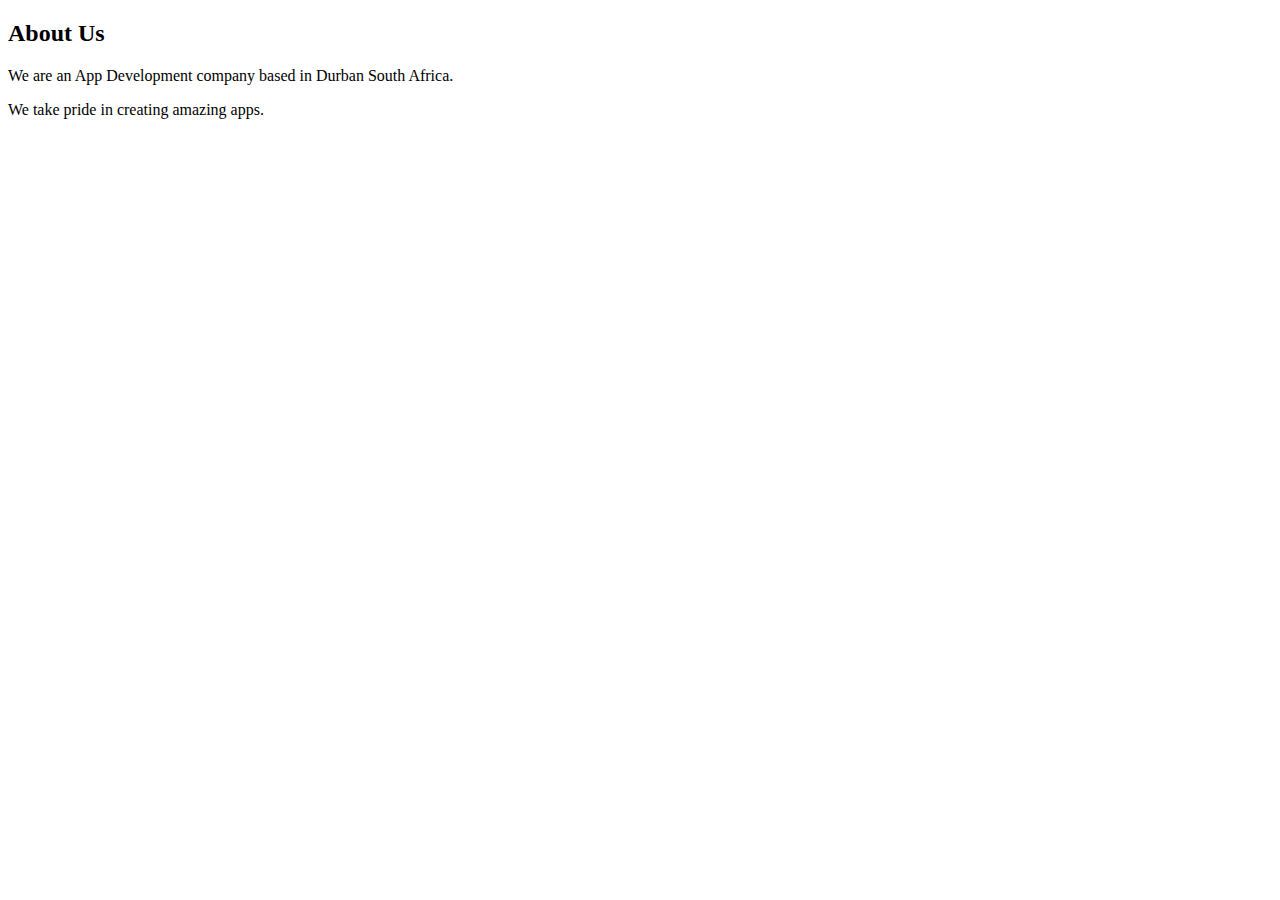
<file: About.html>
<!DOCTYPE html>
<html>
    <head>
       <link rel="stylesheet" href="style3.css">
    </head>
    <body>
        <h2>About Us</h2>
        <p>We are an App Development company based in Durban South Africa.</p>
        <p>We take pride in creating amazing apps.</p>
        
        </body>
</html>
</file>
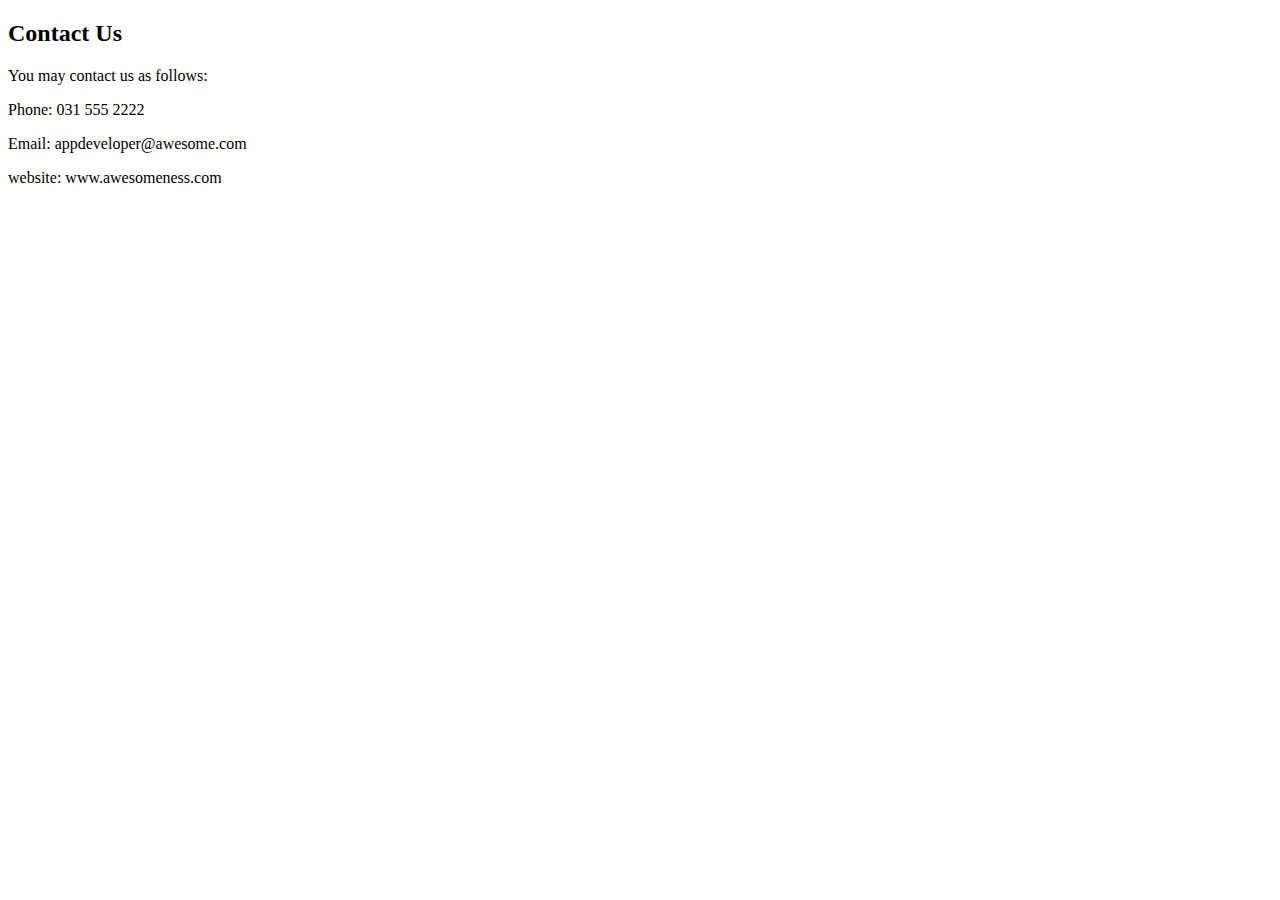
<file: Contanct.html>
<!DOCTYPE html>
<html>
    <head>
       <link rel="stylesheet" href="style3.css">
    </head>
    <body>
        <h2>Contact Us</h2>
        <p>You may contact us as follows:</p>
        <p>Phone: 031 555 2222</p>
        <p>Email: appdeveloper@awesome.com</p>
        <p>website: www.awesomeness.com</p>
        
        </body>
</html>
</file>
<file: style3.css>
.gallery img{
    width: 100%;
}
#menu{
    width: 100%;
    height: 40px;
    background-color: cornflowerblue;
    padding-top: 12px;
}

#menu a{
    color: #ffffff;
    font-family: Halvetica, sans-serif;
    font-size: 18px;
    text-decoration: none;
    font-weight: 800;

    padding-left: 20px;
    padding-right: 20px;
}

#menu a:hover{
    color: #5077bd;
}
</file>
